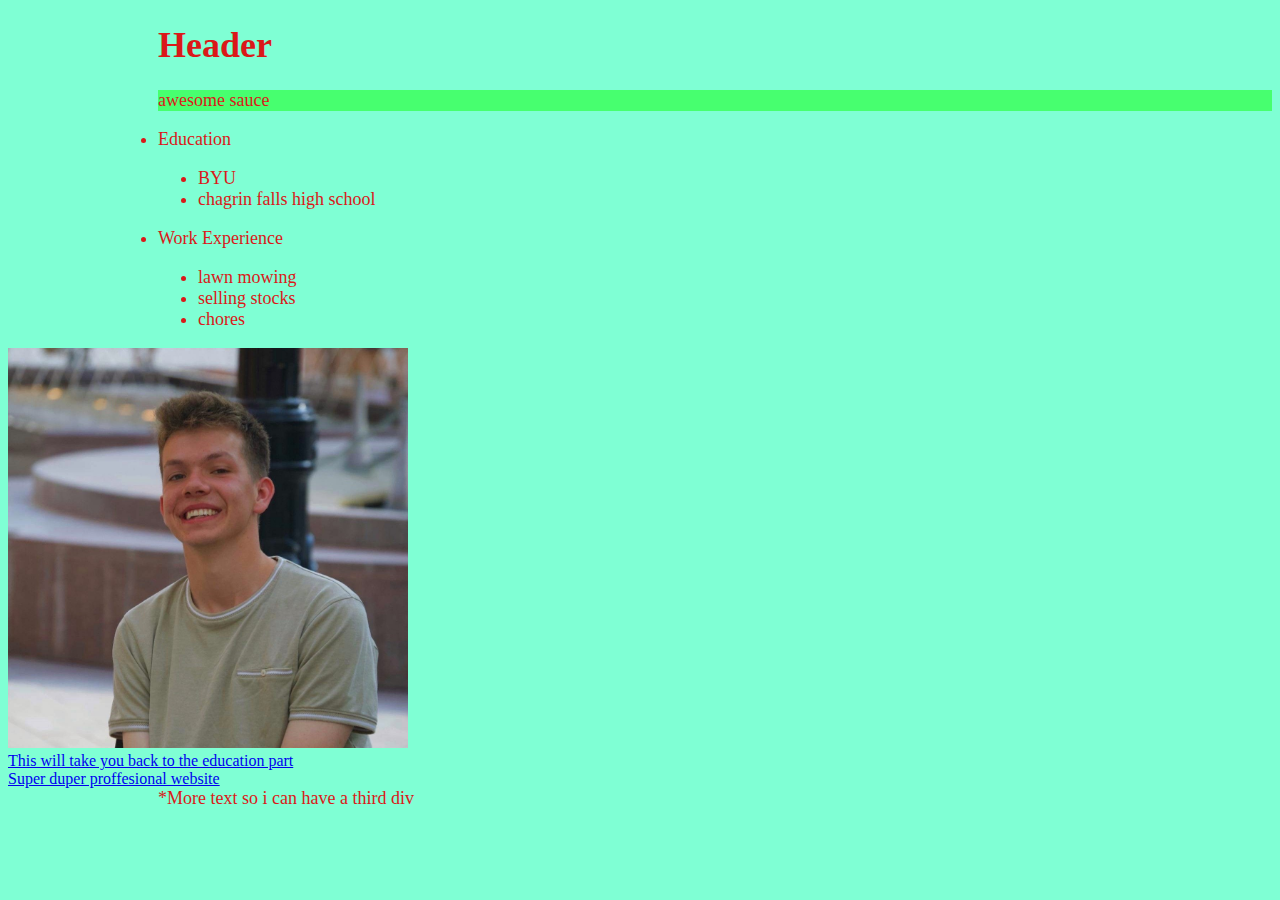
<file: FromScratch.html>
<!DOCTYPE html>

<html lang="en">
<div
    <head>

        <title>Page Title</title>

        <link rel="stylesheet" href="css/styles.css">

        <h1 >Header</h1>
        <p style="background-color:rgb(71, 255, 111);">awesome sauce</p>




        <meta charset="utf-8"/>

    </head>
</div>
 

    <body style="background-color:aquamarine;"></body>
<div
        <ol>
            <li id="edu" class="bold underline">Education
                <ul>
                    <li>BYU</li>
                    <li>chagrin falls high school</li>
                </ul>
            </li>
            <li id="work" class="bold underline">Work Experience
                <ul>
                    <li>lawn mowing</li>
                    <li>selling stocks</li>
                    <li>chores</li>
                </ul>

            </li>
        </div>
            <img src="IMG-0271.jpg" alt="Pic of me (:" style="width:400px;height:400px;">

            <iframe width="560" height="315" src="https://www.youtube.com/embed/QvYQtRaLwA4" title="YouTube video player" frameborder="0" allow="accelerometer; autoplay; clipboard-write; encrypted-media; gyroscope; picture-in-picture" allowfullscreen></iframe>

            <div class='tableauPlaceholder' id='viz1671047555671' style='position: relative'><noscript><a href='#'><img alt='Testing Failure Occurance ' src='https:&#47;&#47;public.tableau.com&#47;static&#47;images&#47;NP&#47;NPTJ9DWDD&#47;1_rss.png' style='border: none' /></a></noscript><object class='tableauViz'  style='display:none;'><param name='host_url' value='https%3A%2F%2Fpublic.tableau.com%2F' /> <param name='embed_code_version' value='3' /> <param name='path' value='shared&#47;NPTJ9DWDD' /> <param name='toolbar' value='yes' /><param name='static_image' value='https:&#47;&#47;public.tableau.com&#47;static&#47;images&#47;NP&#47;NPTJ9DWDD&#47;1.png' /> <param name='animate_transition' value='yes' /><param name='display_static_image' value='yes' /><param name='display_spinner' value='yes' /><param name='display_overlay' value='yes' /><param name='display_count' value='yes' /><param name='language' value='en-US' /></object></div>                <script type='text/javascript'>                    var divElement = document.getElementById('viz1671047555671');                    var vizElement = divElement.getElementsByTagName('object')[0];                    vizElement.style.width='1200px';vizElement.style.height='1427px';                    var scriptElement = document.createElement('script');                    scriptElement.src = 'https://public.tableau.com/javascripts/api/viz_v1.js';                    vizElement.parentNode.insertBefore(scriptElement, vizElement);                </script>
   
                <a href="#edu">This will take you back to the education part</a>
                    <br>
                <a href="https://stephenrust1.github.io/IS201Exam/l">Super duper proffesional website</a>
        </body>


</html>
<div
<p>*More text so i can have a third div</p>
</div>
</file>
<file: css/styles.css>
div {
    color: #da1919;
    font-family: cursive;
    font-size: 18px;
    padding-left: 150px;
}
</file>
